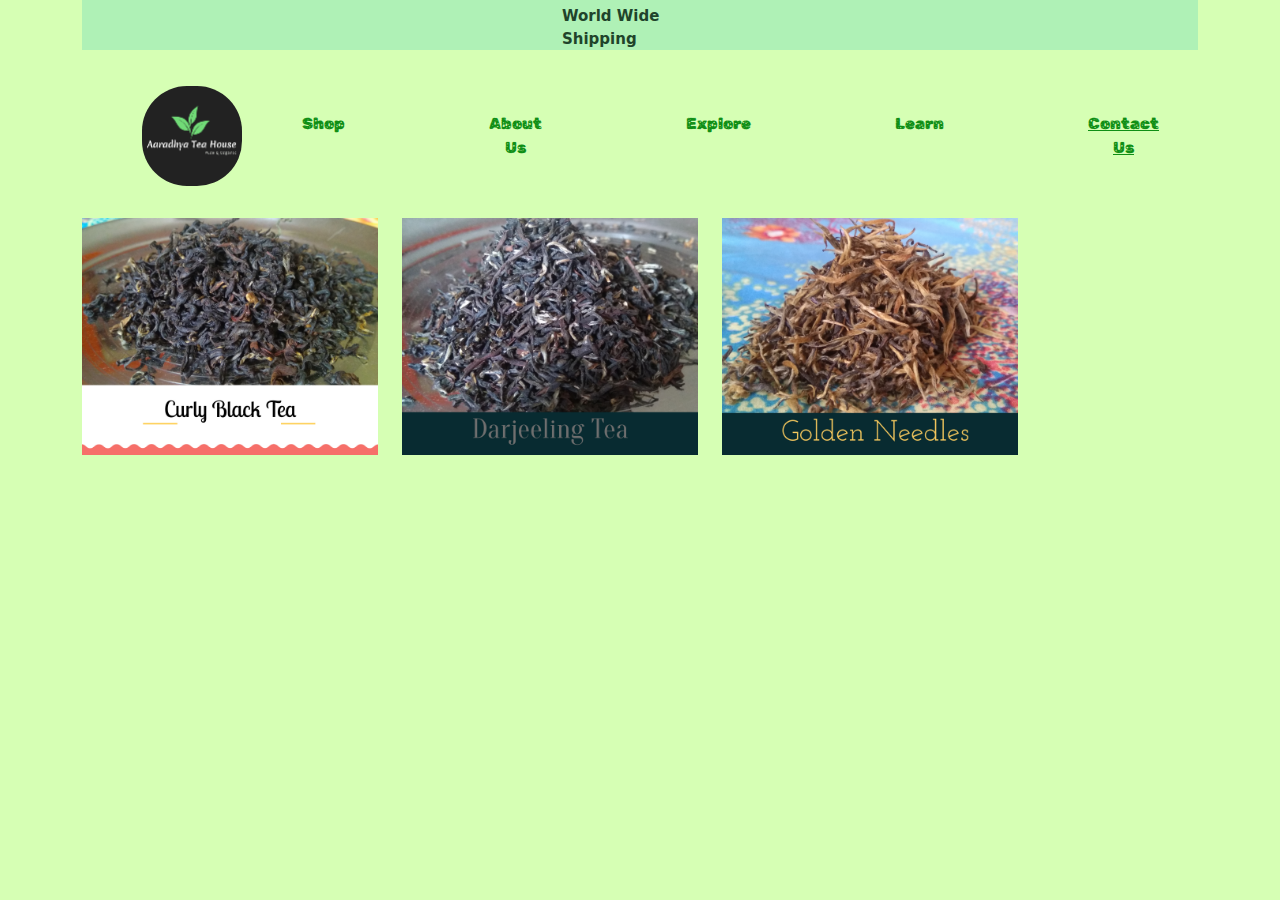
<file: index.html>
<!DOCTYPE html>
<html lang="en">

<head>
  <meta charset="UTF-8" />
  <meta http-equiv="X-UA-Compatible" content="IE=edge" />
  <meta name="viewport" content="width=device-width, initial-scale=1.0" />
  <link href="https://fonts.googleapis.com/css2?family=Rubik+Gemstones&display=swap" rel="stylesheet" />
  <link rel="stylesheet" href="https://cdn.jsdelivr.net/npm/bootstrap@5.3.0-alpha1/dist/css/bootstrap.min.css">
  <link rel="stylesheet" href="css/style.css" />
  <title>Tea house</title>
</head>

<body>
  <main>
    <div class="container">
      <div class="header-container">
        <p class="start">World Wide Shipping</p>
      </div>

      <nav class="navbar">
        <div class="logo-image-container">
          <img class="logo" src="asset/logo.png" alt="tea logo" />
        </div>
        <div class="navbar-list">
          <ul class="nav-list">
            <li class="s">Shop</li>
            <li class="s">About Us</li>
            <li class="s">Explore</li>
            <li class="s">Learn </li>
            <a href="form.html">
              <li class="s">Contact Us</li>
            </a>
          </ul>
        </div>
      </nav>

      <section class="content-container">
        <div class=" row tea-image-container">
          <div class="col-sm-4 images">
            <img class="img-fluid" src="asset/tea1.jpg" alt="black tea">
          </div>
          <div class="col-sm-4 images">
            <img class="img-fluid" src="asset/tea2.jpg" alt="darjeeling black">
          </div>
          <div class="col-sm-4 images">
            <img class="img-fluid" src="asset/tea3.jpg" alt="">
          </div>

        </div>
      </section>
    </div>
  </main>
  <script src="https://cdn.jsdelivr.net/npm/bootstrap@5.3.0-alpha1/dist/js/bootstrap.bundle.min.js"
    integrity="sha384-w76AqPfDkMBDXo30jS1Sgez6pr3x5MlQ1ZAGC+nuZB+EYdgRZgiwxhTBTkF7CXvN"
    crossorigin="anonymous"></script>
</body>

</html>
</file>
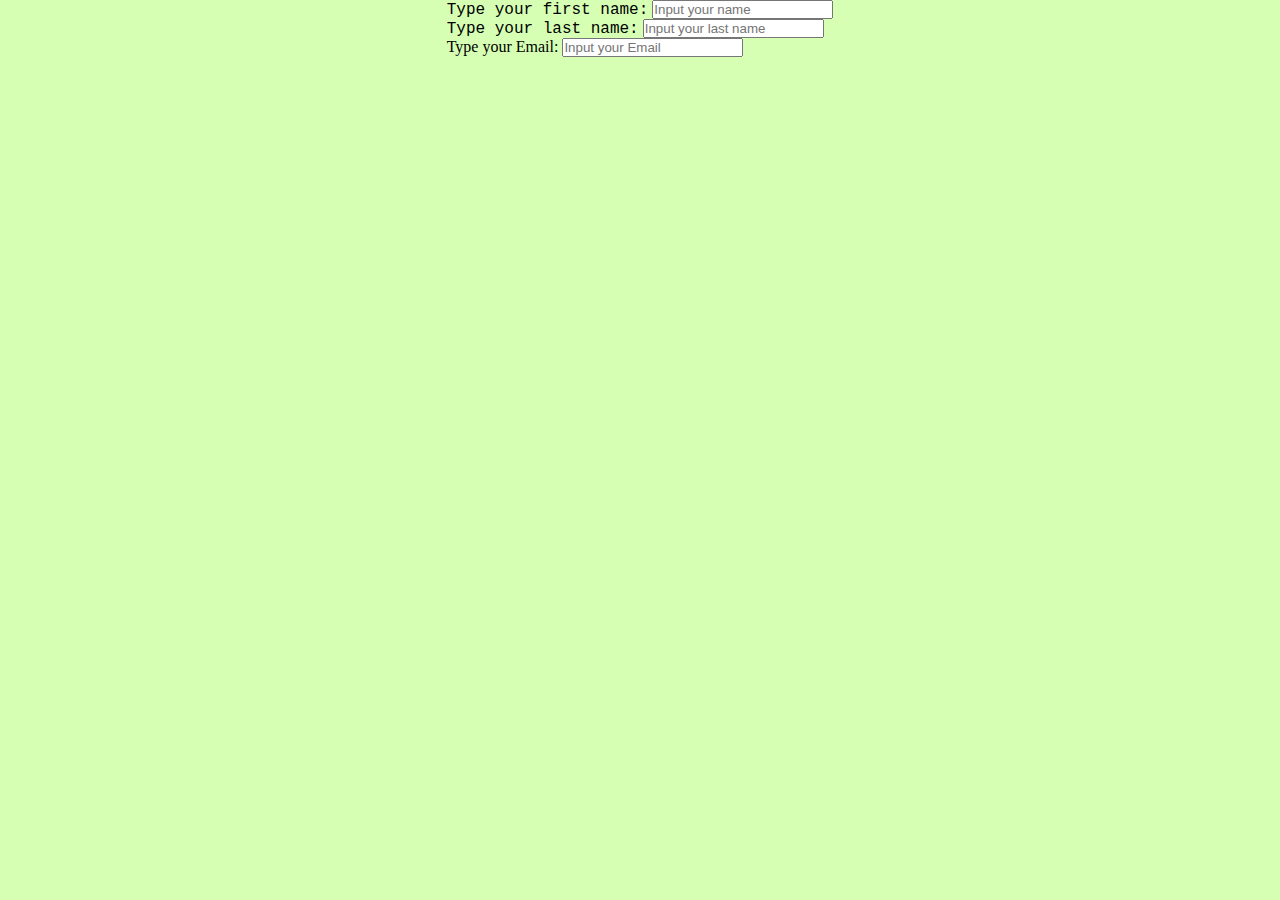
<file: contact.html>
<!DOCTYPE html>
<html lang="en">

<head>
    <meta charset="UTF-8">
    <meta http-equiv="X-UA-Compatible" content="IE=edge">
    <meta name="viewport" content="width=device-width, initial-scale=1.0">
    <link rel="stylesheet" href="css/style.css">
    <link href="https://cdn.jsdelivr.net/npm/bootstrap@5.3.0-alpha1/dist/css/bootstrap.min.css" rel="stylesheet"
        integrity="sha384-GLhlTQ8iRABdZLl6O3oVMWSktQOp6b7In1Zl3/Jr59b6EGGoI1aFkw7cmDA6j6gD" crossorigin="anonymous">
    <title>Contact Us</title>
</head>

<body>


    <div class="container contact-us-form">
        <form action="">
            <div class="mb-5">
                <label for="first-name" class="names">Type your first name:</label>
                <input type="text" class="form-control form-control-lg" placeholder="Input your name" name="first-name"
                    id=first-name>
            </div>
            <div class="mb-5">
                <label for="last-name" class="names">Type your last name:</label>
                <input type="text" class="form-control form-control-lg" placeholder="Input your last name"
                    name="last-name" id=last-name>
            </div>
            <div class="mb-5">
                <label for="email">Type your Email:</label>
                <input type="text" class="form-control form-control-lg" placeholder="Input your Email" name="email"
                    id="email">

            </div>


        </form>
    </div>

    <script src="https://cdn.jsdelivr.net/npm/bootstrap@5.3.0-alpha1/dist/js/bootstrap.bundle.min.js"
        integrity="sha384-w76AqPfDkMBDXo30jS1Sgez6pr3x5MlQ1ZAGC+nuZB+EYdgRZgiwxhTBTkF7CXvN"
        crossorigin="anonymous"></script>
</body>

</html>
</file>
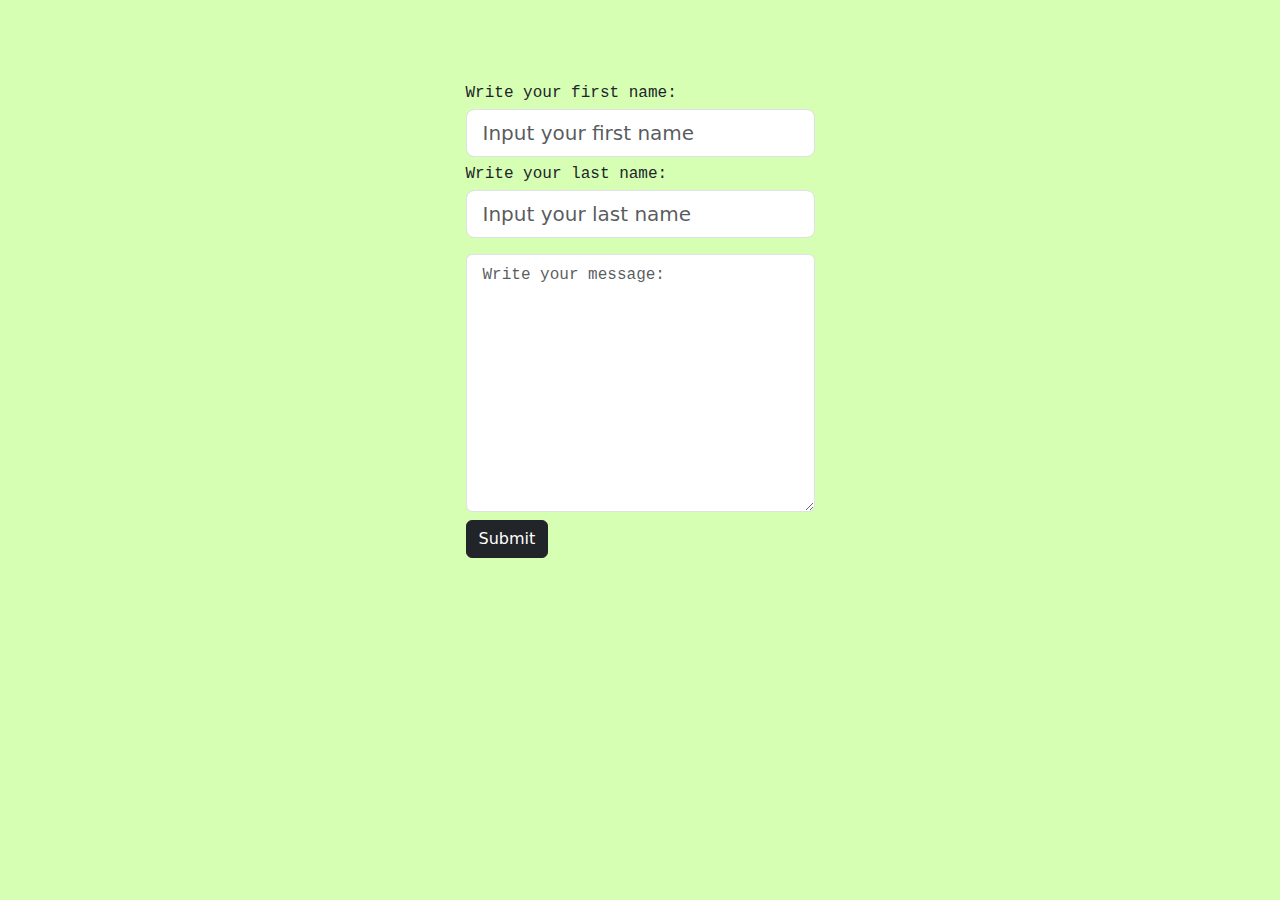
<file: form.html>
<!DOCTYPE html>
<html lang="en">

<head>
    <meta charset="UTF-8">
    <meta http-equiv="X-UA-Compatible" content="IE=edge">
    <meta name="viewport" content="width=device-width, initial-scale=1.0">
    <link rel="stylesheet" href="https://cdn.jsdelivr.net/npm/bootstrap@5.3.0-alpha1/dist/css/bootstrap.min.css">
    <link rel="stylesheet" href="css/style.css" />
    <title>User Submission</title>
</head>


<body>

    <div class="main-form">
        <form action="" method="post">
            <div class="mb-1">
                <label for="first-name" class="names mb-1">Write your first name:</label>
                <input type=" text" class="form-control form-control-lg " id="first-name"
                    placeholder="Input your first name" name="first-name">
            </div>
            <div class="mb-3">
                <label for="last-name" class="names mb-1">Write your last name:</label>
                <input type="text" class="form-control form-control-lg" id="last-name"
                    placeholder="Input your last name" name="last-name">
            </div>

            <!-- <div class="custom-control custom-checkbox mb-4">
                <label class="custom-control-label names" for="checkbox">Choose:</label>
                <input type="checkbox" class="custom-control-input " id="checkbox">
            </div> -->
            <div class="mb-2 write-message names">
                <textarea class="px-3 py-2 form-control" name="textbox" id="textbox" cols="30" rows="10"
                    placeholder="Write your message: "></textarea>
            </div>

            <div class="submit">
                <input class="btn btn-dark" type="button" onclick="window.location.href='index.html';" value="Submit">
            </div>


    </div>
    </form>
    </div>

    <script src=" https://cdn.jsdelivr.net/npm/bootstrap@5.3.0-alpha1/dist/js/bootstrap.bundle.min.js"
        integrity="sha384-w76AqPfDkMBDXo30jS1Sgez6pr3x5MlQ1ZAGC+nuZB+EYdgRZgiwxhTBTkF7CXvN"
        crossorigin="anonymous"></script>
</body>

</html>
</file>
<file: css/style.css>
*,
*::after,
*::before {
    padding: 0;
    margin: 0;
}

body {
    background-color: rgba(118, 255, 6, 0.3);
}


.header-container {
    background-color: rgba(18, 186, 192, 0.2);
    padding-top: 5px;




}

.start {

    width: 10rem;
    margin-left: 30rem;
    transition: 1.5s;
    color: #1f442b;
    font-weight: 700;
    font-size: 15px;
}

.start:hover {
    color: rgb(20, 175, 154);
}

.navbar {

    margin: 28px;
    background-color: rgba(44, 85, 43, 0);
    border-style: none;
    height: 7rem;
    font-size: 1rem;
    justify-content: space-between;
    list-style: none;


}

.logo-image-container {
    width: 4rem;
    height: 4rem;

}

.logo {
    width: 100px;
    height: 100px;
    border-radius: 45%;
    border-style: none;
    transition: all 500ms ease-in-out;
    margin-left: 2rem;
}

.logo:hover {
    transform: scale(1.3);
}

.navbar-list {
    border-style: none;
    color: rgb(15, 143, 21);
    position: relative;
    bottom: 3rem;
    padding-top: 10px;
    margin-right: 20rem;
    margin-left: 10rem;
}



.nav-list {
    font-size: 1rem;
    font-family: 'Rubik Gemstones', cursive;
    display: flex;
    gap: 9rem;
    list-style: none;
    justify-content: end;
    text-align: center;
    text-decoration: none;
}

a {
    color: inherit;
}

.s {
    transition: all 500ms ease-in-out;
}

.s:hover {
    transform: scale(1.2);
    color: #0C0909;
}

.images {
    width: 20rem;
    height: 10rem;

}

.main-form {
    display: flex;
    justify-content: center;
    position: relative;
    top: 5rem;
}

.names {
    font-family: 'Courier New', Courier, monospace;

}

.contact-us-form {
    display: flex;
    justify-content: center;
}


.submit {
    transition: all 500ms ease-in-out;

    max-width: fit-content;
}

.submit:hover {
    transform: scale(1.1);
}
</file>
